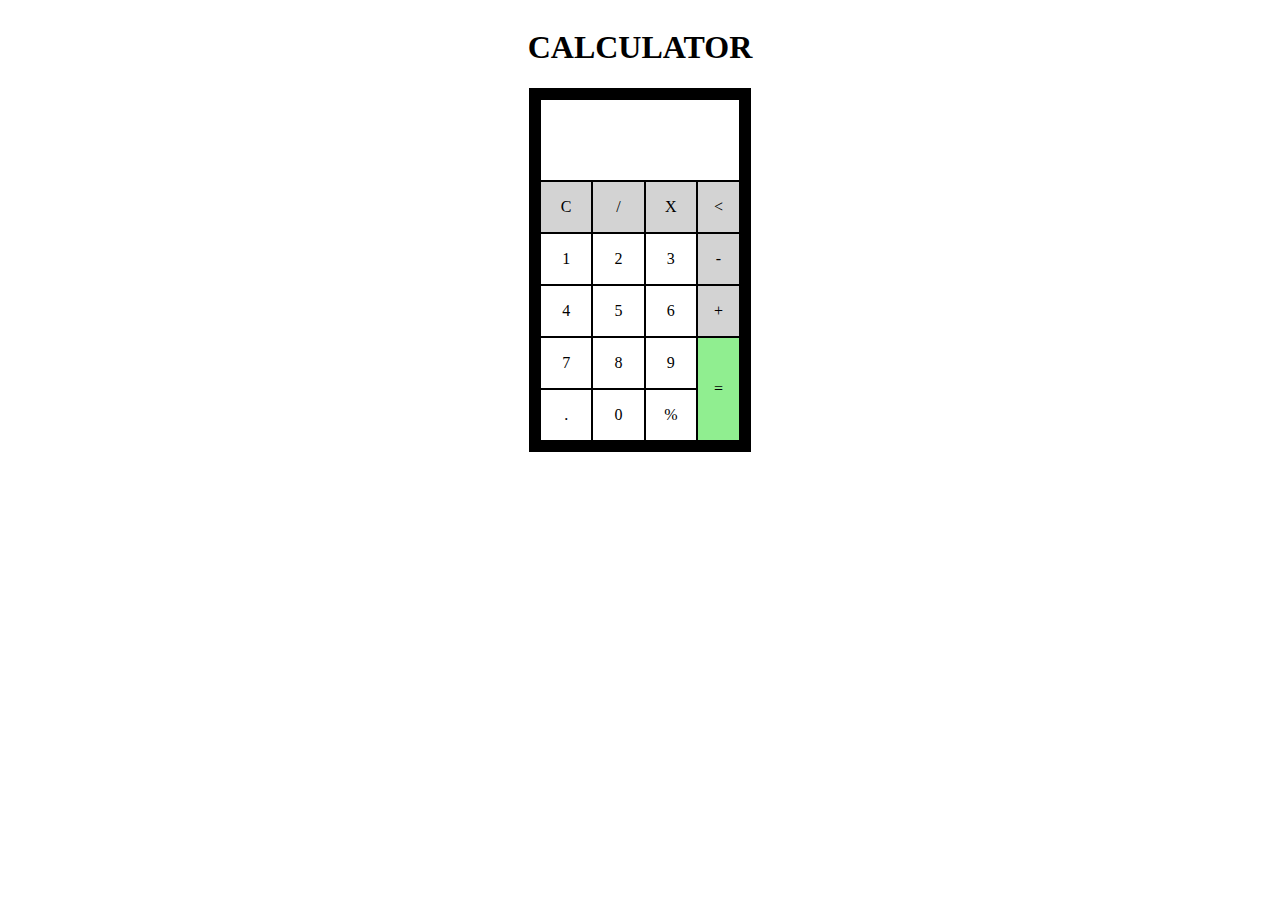
<file: index.html>
<!DOCTYPE html>
<html lang="en">
<head>
    <meta charset="UTF-8">
    <meta http-equiv="X-UA-Compatible" content="IE=edge">
    <meta name="viewport" content="width=device-width, initial-scale=1.0">
    <title>Calculator</title>
    <link rel="stylesheet" href="style.css">
</head>
<body>
    <div class="title"><h1>CALCULATOR</h1></div>
    
    <div class="container">
<div class="screen"></div>

<div class="bottomcontainer">

<div class = "numbersblock">
    <div class="operator" id="clear">C</div>
    <div class="operator" id="divide">/</div>
    <div class="operator"id="multiply">X</div>
    <div class="numbers" id="one">1</div>
    <div class="numbers" id="two">2</div>
    <div class="numbers" id="three">3</div>
    <div class="numbers" id="four">4</div>
    <div class="numbers" id="five">5</div>
    <div class="numbers" id="six">6</div>
    <div class="numbers" id="seven">7</div>
    <div class="numbers" id="eight">8</div>
    <div class="numbers" id="nine">9</div>
    <div class="number">.</div>
    <div class="number" id="zero">0</div>
    <div class="number">%</div>
    </div>

    
<div class="leftside">
    <div class="operator"><</x></div>
    <div class="operator" id="minus">-</div>
    <div class="operator" id="plus">+</div>
    <div class="operator" id="equal"><p>=</p></div>
</div>


</div>

    
</body>
<script src="js.js"></script>
</html>
</file>
<file: style.css>
body{display:flex;flex-direction:column;align-items:center;}
button{all:unset;}

.title{text-align:center;}
.container{border:solid black 1px;width:200px;padding:10px;background-color:black;}
.screen{border:solid black 1px;padding:40px;height:0px;background-color:white;}
.numbersblock{display:flex;
    flex-wrap:wrap;}
.numbersblock div{border:solid 1px black;
    background-color: white;
    padding:16px;
    flex:1;
    text-align:center;}
.numbersblock .operator{background-color:lightgrey;}

#equal{background-color:lightgreen;flex:6;
    display:flex;align-items:center;justify-content:center;}
.bottomcontainer{display:flex;}
.bottomcontainer .operator{border:solid 1px black;
    background-color:lightgrey;
    padding:16px;
    flex:1;
    text-align:center;}
.leftside{display:flex;flex-direction:column;}
#multiply:hover{background-color:skyblue;}
.bottomcontainer .operator:hover{background-color: skyblue;}
.numbersblock div:hover{background-color: skyblue;}
#equal:hover{background-color:skyblue;}
</file>
